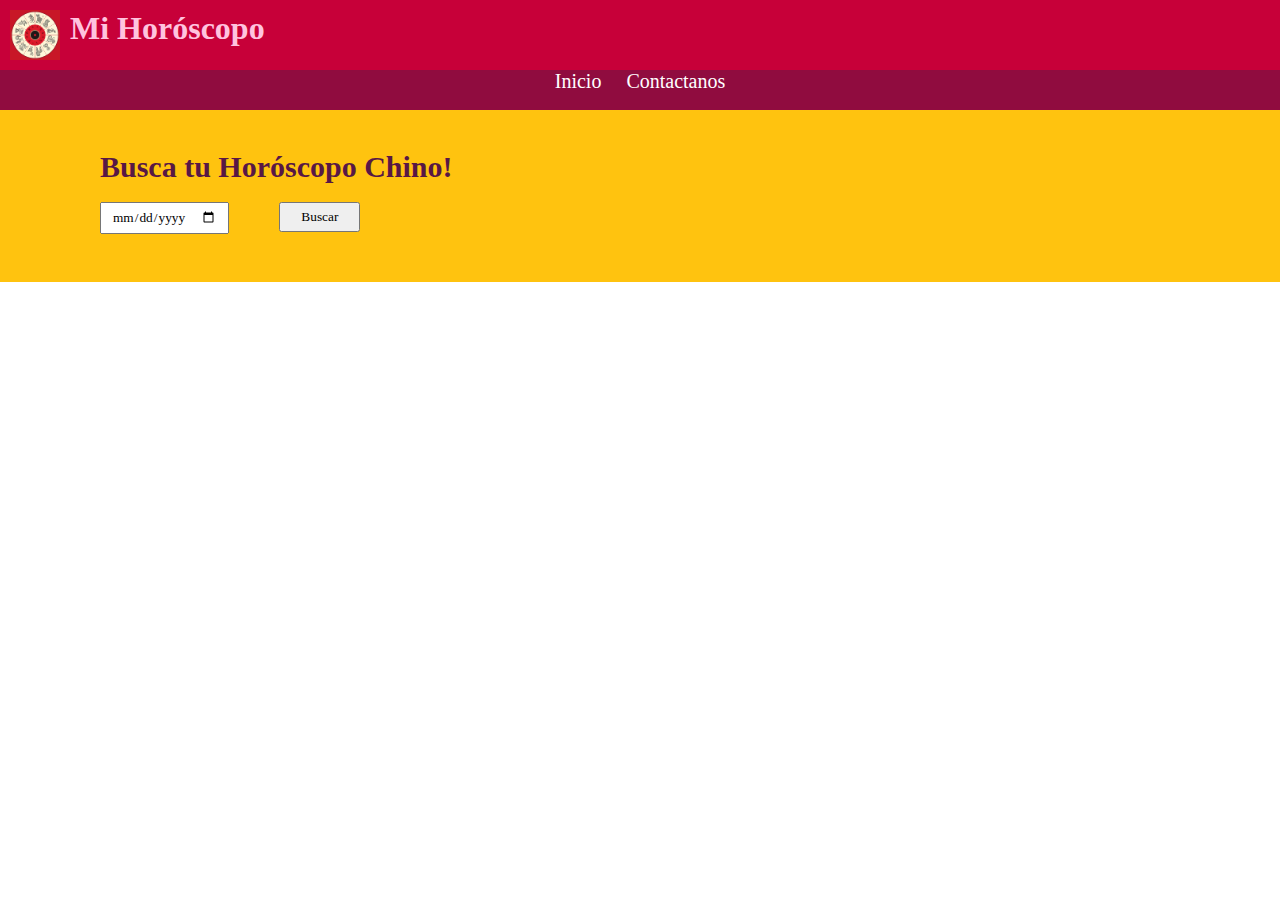
<file: index.html>
<!DOCTYPE html>
<html lang="en">
<head>
    <meta charset="UTF-8">
    <meta name="viewport" content="width=device-width, initial-scale=1.0">
    <title>Horoscopo Chino</title>
    <link rel="stylesheet" href="/css/main.css">
    <link rel="shortcut icon" href="/img/lotus-flower-transparent-free-png.webp">
</head>
<body>
    <header>
        <a href="">
            <img src="/img/doce-animales-horoscopo-chino.jpg" alt="Logo Zodiaco">
            <h1>Mi Horóscopo</h1>
        </a>
        
    </header>
    <nav>
        <div class="nav-bar">
            <a href="">
                Inicio
            </a>
            <a href="">Contactanos</a>
        </div>
    </nav>
    <section class="main-content">
        <div class="container form" id="formulario">
            </form>
            <h2>Busca tu Horóscopo Chino!</h2><br>
            <form class="date">
                <input type="date" name="Fecha" id="fecha" required pattern="\d{4}-\d{2}-\d{2}">
                <button onclick="zodiaco(), elemento()">Buscar</button>
                
        </div>
        <br>
        <div class="start-end">
            <div id="start"></div>
            <div id="end"></div>
        </div>
        <div class="fondo-animal">
            <div class="rat">
                <div id="rata" class="container rata">
                    <div class="text rata">
                        <p>Rata: Los nacidos bajo el signo de la Rata son 
                            personas sabias a las que les gusta rodearse de 
                            familiares y amigos, a quienes ayudan en sus 
                            quehaceres y problemas diarios. Buenas trabajadoras, 
                            ahorradores y buenos administradores de su economía.</p>
                    </div>
                </div>
            </div>
            <div  class="wey">
                <div id="buey" class="container buey">
                    <div class="text rata">
                        <p>Buey: Los búfalos o bueyes son animales pacientes 
                            y tranquilos, que irradian mucho cariño y amor e 
                            infunden respeto. Grandes trabajadores, se sienten 
                            a gusto rodeados del orden y la limpieza y logran 
                            el éxito gracias a su esfuerzo. Para ellos lo más 
                            importante es la familia, aunque son celosos con 
                            su pareja. Aman el arte y la música. No les gusta 
                            discutir, aunque sí que le obedezcan.</p>
                    </div>
                </div>
            </div>
            <div class="tiger">
                <div id="tigre" class="container tigre">
                    <div class="text rata">
                        <p>Tigre: Las personas de este signo son muy 
                            pasionales y llenas de energía. No pasan 
                            desapercibidas, son aventureros, independientes, 
                            ingeniosos, impulsivos y les gusta la diversión. Son 
                            amigos para toda la vida, aunque les gusta ser el 
                            líder del grupo. En el mundo de las relaciones de 
                            pareja se muestran el más fuerte, sexy y seductor, 
                            aunque de comportamiento excesivo.</p>
                    </div>
                </div>
            </div>
            <div class="rabbit">
                <div id="conejo" class="container conejo">
                    <div class="text rata">
                        <p>Conejo: Los que nacen en el Año del Conejo 
                        reúnen extraordinarias cualidades humanas: son prudentes,
                        inteligentes, afables, discretos, previsores, atentos y
                        benevolentes. Por eso, el signo del conejo es 
                        ampliamente aceptado por la gente.
    
                        De carácter moderado e indulgente, amante de la paz y 
                        la concordia, el conejo odia la guerra y la violencia. 
                        Le gusta la vida tranquila, la ternura y la armonía.</p>
                    </div>
                </div>
            </div>
            <div class="drake">
                <div id="dragon"  class="container dragon">
                    <div class="text rata">
                        <p>Dragón: Símbolo del Emperador en China, el dragón es 
                        imaginativo, magnánimo, emprendedor, afortunado y 
                        poderoso. Está lleno de fuerza y vitalidad. Es un
                        verdadero acumulador de energía y si le enojas, se 
                        enfurecerá de tal manera que perderá los estribos. 
                        Será difícil calmarle, pues no cree ni a nadie ni en nadie.
                        Suelen dar buenos consejos y son afortunados tanto en el 
                        dinero como en el amor. Son muy sentimentales y se enamoran locamente.</p>
                    </div>
                </div>
            </div>
            <div class="snake">
                <div id="serpiente" class="container serpiente">
                    <div class="text rata">
                        <p>Serpiente: Las personas Serpientes son astutas, 
                        saben lo que quieren y cómo conseguirlo. Su conversación
                        es elegante y fluida. Son intensos y prudentes a la vez. 
                        Son celosas y posesivas con su familia pero leales. 
                        Les gusta mimar a sus amigos y esperan de ellos una 
                        actitud recíproca. Si se sienten desdeñados o fracasan 
                        en sus tentativas, pueden estar enfadados durante horas, 
                        aunque son buenas para mantener la calma y parecer 
                        tranquilas en situaciones difíciles.</p>
                    </div>
                </div>
            </div>
            <div class="horse">
                <div id="caballo"  class="container caballo">
                    <div class="text rata">
                        <p>Caballo: Populares, optimistas, llenos de alegría, 
                        aventureros, elocuentes, impacientes, emprendedores, 
                        entusiastas con la vida, grandes amantes y amigos. 
                        Su gran pasión es el dinero y los viajes. Les gusta 
                        conocer gente nueva, distintas culturas, hablar idiomas
                        y son el alma de las fiestas. Su atractivo físico y 
                        su belleza hace que les sea fácil encontrar el amor: 
                        trampa en la que caen sin remedio.</p>
                    </div>
                </div>
            </div>
            <div class="goat">
                <div id="cabra" class="container cabra">
                    <div class="text rata">
                        <p>Cabra: La cabra es creativa, artística, positiva, 
                        elegante, femenina, afable, compasiva, llorona, 
                        sensible, soñadora, orgullosa y triste. No persiguen 
                        la riqueza material y prefieren vivir de sus ensoñaciones.
                        Aman la familia, los niños, el hogar y estar en contacto 
                        con la naturaleza. Son muy trabajadoras, aunque no 
                        les gusta la presión ni de una fecha límite, ni de un jefe.</p>
                    </div>
                </div>
            </div>
            <div class="monkey">
                <div id="mono" class="container mono">
                    <div class="text rata">
                        <p>Mono: Animal más parecido al ser humano, es ingenioso, 
                        divertido, simpático, de mente rápida y despierta, 
                        comprador, persuasivo, sociable, capaces de resolver 
                        cualquier problema por difícil que sea con soltura. Sus 
                        relaciones amorosas y con los amigos suelen ser conflictivas,
                        pues no soporta que no lo valoren. Gozan de buena salud, 
                        aunque sus excesos en las fiestas, alcohol y drogas 
                        podrían pasarle factura.</p>
                    </div>
                </div>
            </div>
            <div class="rooster">
                <div id="gallo" class="container gallo">
                    <div class="text rata">
                        <p>Gallo: Atractivo y seductor, con talento y apreciado. 
                        Son meticulosos, eficientes, ordenados, buenos conversadores, 
                        observadores, egoístas, usureros, pragmáticos y muy familiares. 
                        En el amor son románticos, obstinados y luchan por el 
                        control de su pareja. Suelen destacar como relaciones públicas 
                        o como artistas. No prestan demasiada atención a su salud.</p>
                    </div>
                </div>
            </div>
            <div class="dog">
                <div id="perro" class="container perro">
                    <div class="text rata">
                        <p>Perro: El perro es un ser dedicado al trabajo, honesto, 
                        confiable, diligente, con un gran sentido de la justicia 
                        y la lealtad. Cautiva a todos con su personalidad excitante, 
                        su buen humor y su gran capacidad para escuchar los problemas 
                        de los demás y dar buenos consejos. En el amor son fieles y 
                        leales, aunque muy celoso cuando su pareja no está en casa. 
                        Los nervios son su mayor problema de salud.</p>
                    </div>
                </div>
            </div>
            <div class="pig">
                <div id="cerdo" class="container cerdo">
                    <div class="text rata">
                        <p>Cerdo: Es un animal sincero, honesto, confiado, educado, 
                        cariñoso, servicial, valiente, decidido, con gran fuerza de 
                        voluntad, sin grandes pretensiones ni vanidad, con los pies 
                        en la tierra. Son muy agradables y tienen gusto y modales 
                        impecables. En el amor son sensuales, apasionado y pacientes, 
                        pero hasta un punto. Son muy trabajadores, aunque la falta 
                        de atracción por el deporte y la apatía harán que su físico 
                        se resienta y engorde en exceso.</p>
                    </div>
                </div>
            </div>
        </div>
        <div id="metal">
            <aside>
                <h1>Elemento: Metal</h1>
                Alegres, independientes y amantes del poder, así son las personas 
                que nacen con esta influencia. Saben cuando van por buen camino 
                y en qué momento no deben arriesgarse. Son poseedores de una mente 
                brillante, tienen claridad, disciplina y son muy competitivos. 
                Las finanzas son lo suyo, pues saben administrar su dinero y así 
                darse lujos. El metal viene de la tierra, es controlado por el 
                fuego y transforma la madera.
            </aside>
        </div>
        <div id="agua">
            <aside>
                <h1>Elemento: Agua</h1>
                Creativos, transparentes y amantes de la verdad. Los que tienen 
                el agua como elemento necesitan mejorar la confianza en sí mismos. 
                Son capaces de adquirir grandes responsabilidades y triunfar en 
                lo que se propongan. No les es difícil salir victoriosos ni 
                acoplarse a nuevas circunstancias. El metal se obtiene del agua 
                y el agua alimenta la madera, apaga el fuego y es absorbida por 
                la tierra.
            </aside>
        </div>
        <div id="madera">
            <aside>
                <h1>Elemento: Madera</h1>
                Fuertes, emprendedores, atrevidos y audaces. Los nativos de 
                madera poseen mucha voluntad y confianza en sí mismos, por esta 
                razón, son tenaces al trabajar y no temen luchar por una causa 
                justa. Tienen mucha fe en sus sueños y metas, luchan por sus 
                intereses. Su fuerza los hace alcanzar diversos reconocimientos 
                y pueden llegar a encontrar elementos valiosos que los apoyen 
                en cada gran paso. La madera es alimentada por el agua y es 
                materia prima del fuego, así mismo, es absorbida por la tierra 
                y dominada por el metal.
            </aside>
        </div>
        <div id="fuego">
            <aside>
                <h1>Elemento: Fuego</h1>
                Originales, poderosos e impulsivos, estas personas aportan 
                pasión a cada aspecto de su vida. Son positivos y dan lo mejor 
                de sí en cada proyecto. Su temperamento se relaciona con el 
                corazón y la pasión, involucran sus emociones y sentimientos, 
                y todo lo hacen con amor. Son decisivos y tienen seguridad en 
                lo que hacen. El fuego alimenta la tierra, es alimentado por la 
                madera, su calor controla el metal y es controlado por el agua.
            </aside>
        </div>
        <div id="tierra">
            <aside>
                <h1>Elemento: Tierra</h1>
                Prácticos, precavidos, apasionados y seductores. Los nacidos 
                con este elemento se esmeran pensando en el futuro y planificándolo, 
                por lo que pueden olvidarse del presente. Son muy trabajadores y 
                confiables, con los pies bien puestos en la tierra. Manejan bien 
                las finanzas gracias a su orden y son muy comprensivos, dando espacio 
                a quienes lo necesitan; así mismo, ayudan a solucionar problemas. 
                La tierra alimenta al metal, sirve de alimento al fuego, domina el 
                agua y es absorbida por la madera.
            </aside>
        </div>
        <br>
        <br>
        <!-- Los elementos se calculan en un ciclo de 10 años, cada elemento tomando 2 años consecutivos:
        0 Y 1 para Metal, 2 y 3 para Agua, 4 y 5 para Madera, 6 y 7 para Fuego y 8 y 9 para Tierra. -->
    </section>

    <script src="/js/app.js"></script>
</body>
</html>
</file>
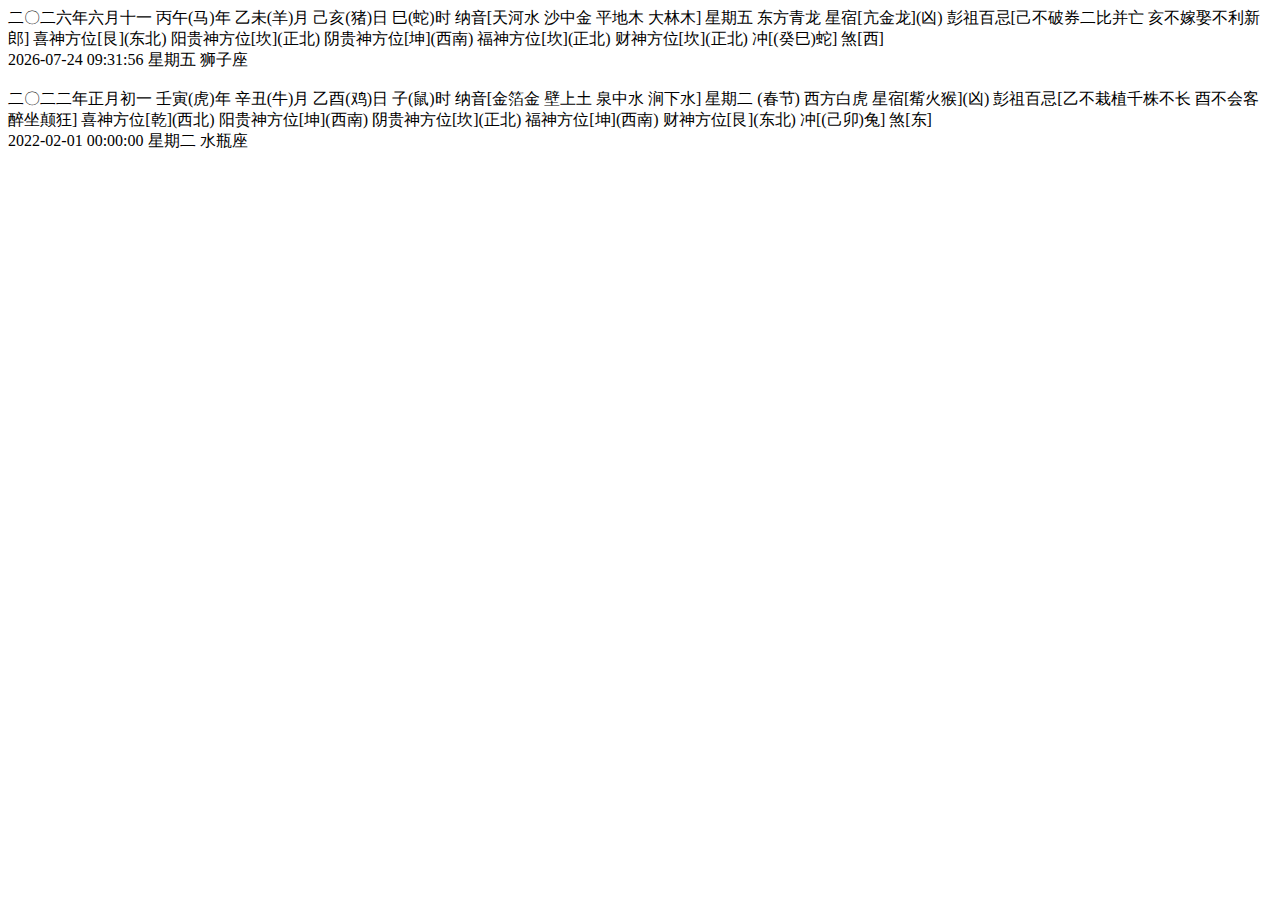
<file: lunar-javascript-master/demo.html>
<!DOCTYPE html>
<html>
  <head>
    <meta charset="utf-8">
    <title>lunar</title>
  </head>
  <body>
    <script src="lunar.js"></script>
    <script>
      //当前日期生成农历对象
      var date = Lunar.fromDate(new Date());
      document.write(date.toFullString());
      document.write('<br>');
      //转阳历
      document.write(date.getSolar().toFullString());
      document.write('<br><br>');

      //指定日期生成农历对象
      date = Lunar.fromYmd(2022,1,1);
      document.write(date.toFullString());
      document.write('<br>');
      //转阳历
      document.write(date.getSolar().toFullString());
    </script>
  </body>
</html>
</file>
<file: css/main.css>
*{
    margin: 0;
    font-family:Cambria, Cochin, Georgia, Times, 'Times New Roman', serif;

}
header{
    background: #c70039;
    height: 70px;
}
header a{
    text-decoration: none;
    color: #ffc3df;
}
header img{
    width: 50px;
    margin: 10px;
    float: left;
}
header h1{
    padding-top: 10px;
}
nav{
    height: 40px;
    background-color: #900c3f;
}
.nav-bar{
    width: 50%;
    margin: auto;
    text-align: center;
    font-size: 20px;
}
.nav-bar a{
    text-decoration: none;
    color: #fff;
    padding: 20px 10px 0 10px;
}
.container{
    width: 400px;
    margin: 50px 150px 50px 70px;
    color: #581845;
}
#formulario{
    width: 90%;
    background: #ffc30f;
    margin: 0;
    padding: 40px 44px 50px 100px;
}
.container h2{
    font-size: 30px;
}
.container input{
    float: left;
    padding: 5px 10px;
    margin-right: 50px;
}
.container button{
    padding: 5px 20px;
}
.start-end{
    font-size: 23px;
    margin: 0 0 15px 400px;
    width: 400px;
    color: #581845;
}
.signos .container{
    height: 50px;
}
.fondo-animal{
    width: 60%;
    float: left;
}
.fondo-animal .container{
    background: url(/img/animales\ chidos.webp) no-repeat;
    height: 435px;
}
.text p{
    font-size: 25px;
    width: 400px;
    text-align: justify;
    margin: 0 0 0 450px;
}
.container.rata{
    background-position: -1310px -850px;
    display: none;
}
.container.buey{
    display: none;
}
.container.tigre{
    background-position: -435px 0;
    display: none;
}
.container.conejo{
    background-position: -870px 0;
    display: none;
}
.container.dragon{
    background-position: -1310px 0px;
    display: none;
}
.container.serpiente{
    background-position: 0px -425px;
    display: none;
}
.container.caballo{
    background-position: -435px -425px;
    display: none;
}
.container.cabra{
    background-position: -870px -425px;
    display: none;
}
.container.mono{
    background-position: -1310px -425px;
    display: none;
}
.container.gallo{
    background-position: -0 -850px;
    display: none;
}
.container.perro{
    background-position: -435px -850px;
    display: none;
}
.container.cerdo{
    background-position: -870px -850px;
    display: none;
}

div aside{
    width: 25%;
    float: right;
    margin: 40px 40px 0 0;
    font-size: 20px;
    background-color: #ffc3df;
    padding: 20px;
}
#metal{
    display: none;
}
#agua{
    display: none;
}
#madera{
    display: none;
}
#fuego{
    display: none;
}
#tierra{
    display: none;
}
</file>
